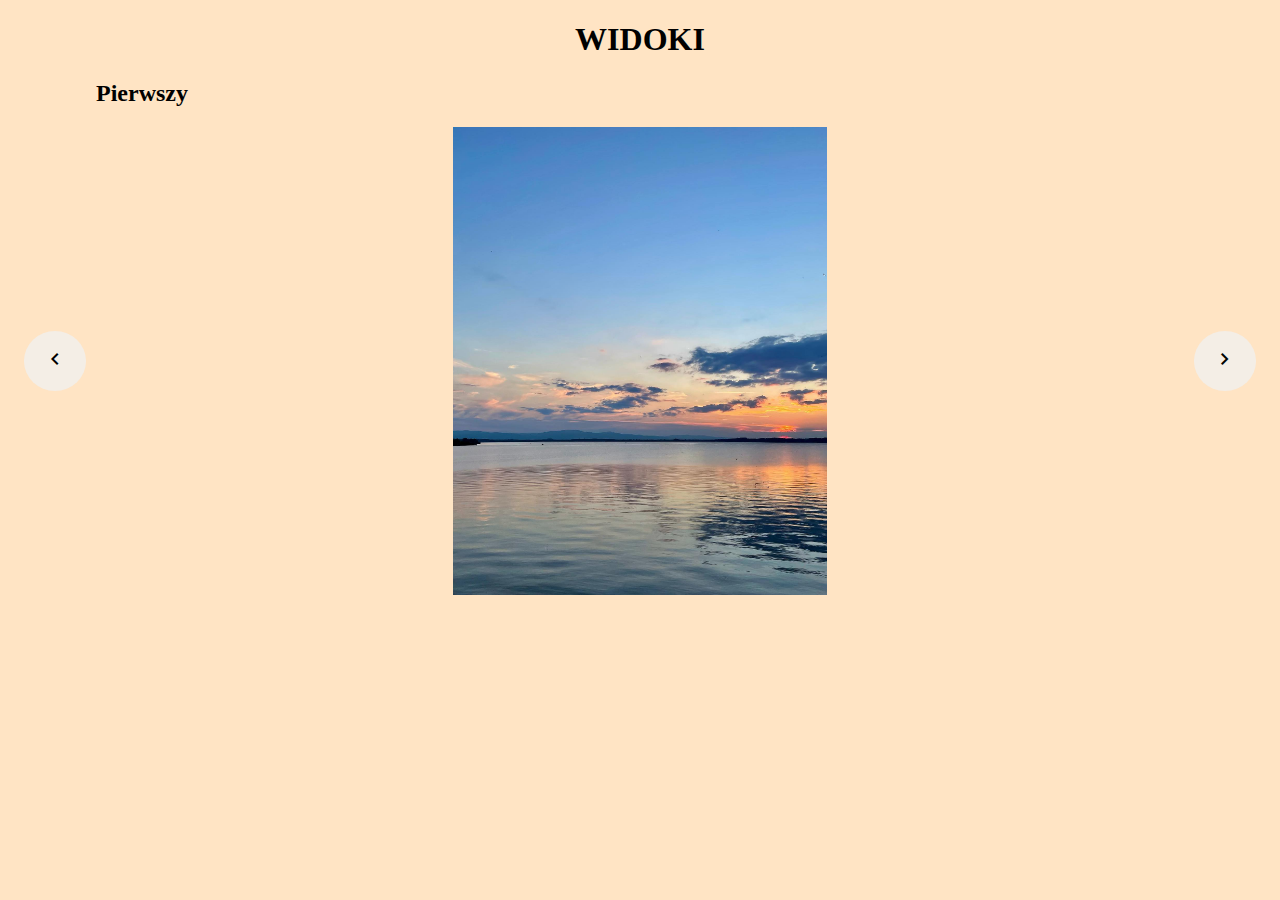
<file: carousel/index.html>
<!DOCTYPE html>
<html lang="en">
<head>
    <meta charset="UTF-8">
    <meta http-equiv="X-UA-Compatible" content="IE=edge">
    <meta name="viewport" content="width=device-width, initial-scale=1.0">
    <title>Document</title>
    <script src="script.js" defer></script>
    <link rel="stylesheet" href="https://fonts.googleapis.com/css2?family=Material+Symbols+Outlined:opsz,wght,FILL,GRAD@20..48,100..700,0..1,-50..200" />
    <style>
        body { background-color:bisque; margin:0;}
        h1{ text-align:center; }
        h2{padding-left:5rem;}
        main{ margin: 1rem;}
        .carousel{
          display:flex;
          justify-content: space-between;
          align-items: center;
        }
        .carousel div{ 
          cursor:pointer; 
          background-color: rgba(241, 241, 241, 0.754);
          padding:1rem 1.2rem;
          margin:.5rem;
          border-radius: 50%;
        }
        img{ max-width:30%; }
      </style>
    </style>
</head>
<body>
    <header>
        <h1>WIDOKI</h1>
    </header>
<main>
    <header>
        <h2> PIERWSZY </h2>

    </header>
    <div class="carousel">
        <div class="left"><span class="material-symbols-outlined">
            chevron_left
            </span></div>
        <img src="img/4.jpg" alt="ZDJECIE WIDOKU">
        <div class="right"><span class="material-symbols-outlined">
            chevron_right
            </span> </div>
    </div>
</main>
    
</body>
</html>
</file>
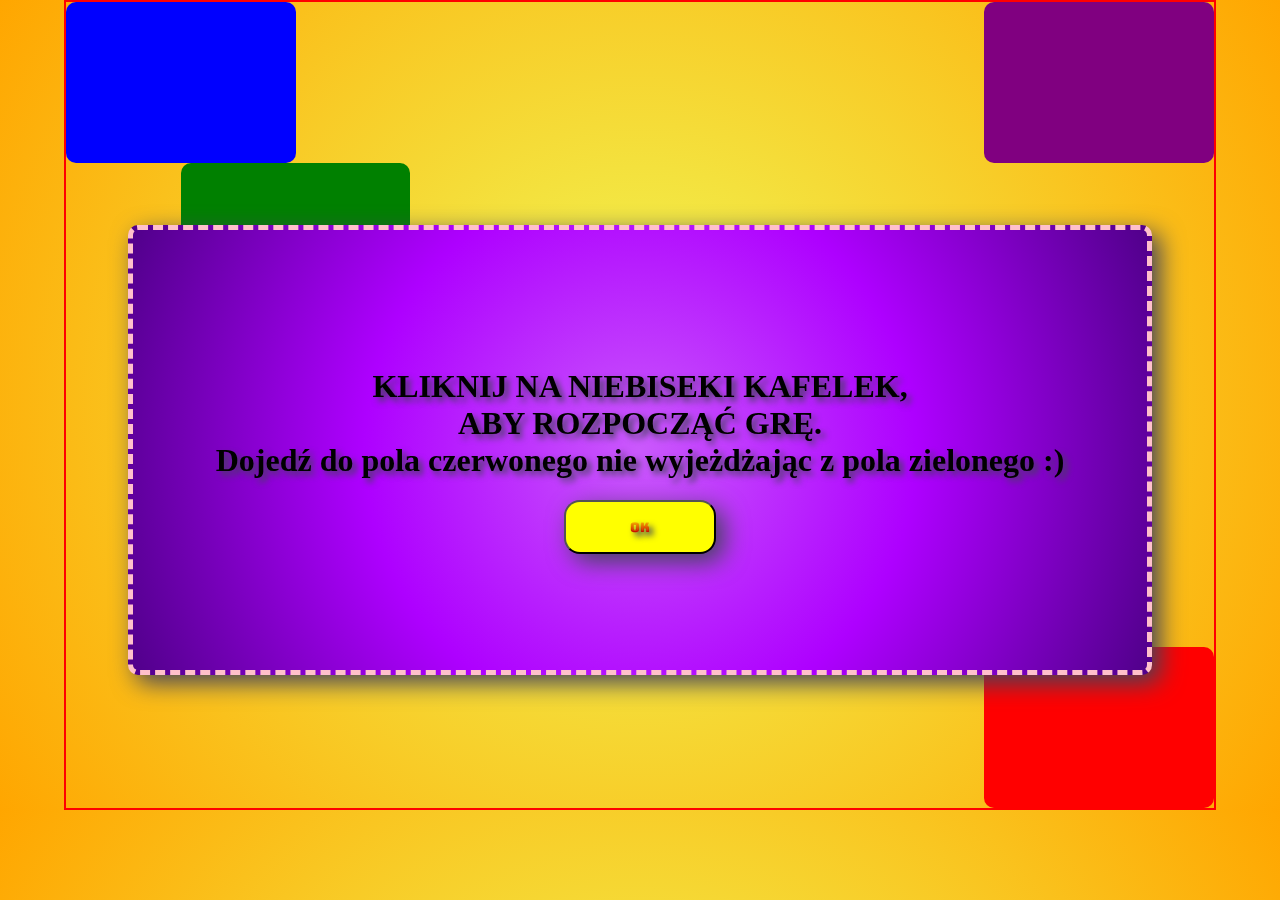
<file: maze/index.html>
<!DOCTYPE html>
<html lang="en">
<head>
    <meta charset="UTF-8">
    <meta http-equiv="X-UA-Compatible" content="IE=edge">
    <meta name="viewport" content="width=device-width, initial-scale=1.0">
    <title>gamePlane</title>
    <script src="script.js" defer></script>
    <link rel="preconnect" href="https://fonts.googleapis.com">
    <link rel="preconnect" href="https://fonts.gstatic.com" crossorigin>
    <link href="https://fonts.googleapis.com/css2?family=Bungee+Spice&display=swap" rel="stylesheet">   
   <style>    
    *{box-sizing: border-box;}
        body{
            margin: 0;
            display: flex;
            justify-content: center;
            align-items: center;
            height: 100;
            background-color: rgba(239, 252, 89, 1);
            background-image: radial-gradient(circle, rgba(239, 252, 89, 1) 0%, rgb(255, 166, 0) 100%);
        }
        .gamePlane{
            border: 2px solid red;
            width: 90vw;
            height: 90vh;
            position: relative;
        }
    </style>
</head>
<body>
    <div class="gamePlane"></div>
    
</body>
</html>
</file>
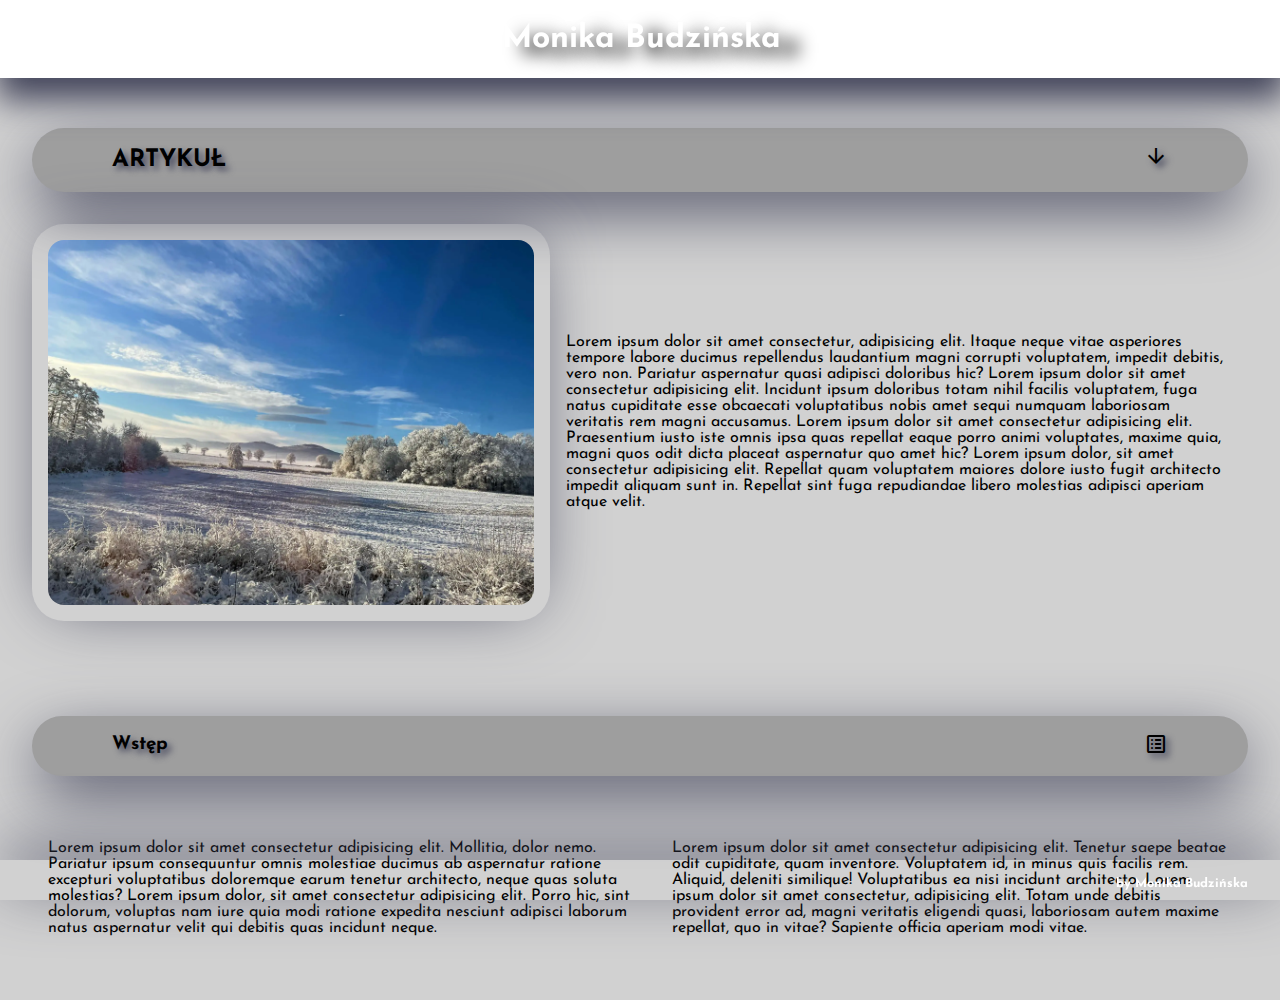
<file: Test 2/index.html>
<!DOCTYPE html>
<html lang="en">
<head>
    <meta charset="UTF-8">
    <meta http-equiv="X-UA-Compatible" content="IE=edge">
    <meta name="viewport" content="width=device-width, initial-scale=1.0">
    <link rel="stylesheet" href="style/style.css">
    <link rel="preconnect" href="https://fonts.googleapis.com">
    <link rel="preconnect" href="https://fonts.gstatic.com" crossorigin>
    <link href="https://fonts.googleapis.com/css2?family=Josefin+Sans:wght@500&display=swap" rel="stylesheet">
    <link rel="stylesheet" href="https://fonts.googleapis.com/css2?family=Material+Symbols+Outlined:opsz,wght,FILL,GRAD@48,400,0,0" />
    <script src="script.js" defer></script>
    <title>Zadanie praktyczne</title>
</head>
<body>
    <header class="bodyHeader">
        <h1>ZADANIE PRAKTYCZNE</h1>
    </header>
    <main>
        <header id="mainHeader" class="headers">
            <h2>ARTYKUŁ</h2>
            <p><span class="material-symbols-outlined">arrow_downward</span></p>
        </header>
            <div  class="content">
                <img src="img/261759795_4686606454729039_4675698277313299050_n.webp"  width="40%" height="40%" alt="PHOTO">
                <p>Lorem ipsum dolor sit amet consectetur, adipisicing elit. Itaque neque vitae asperiores tempore labore ducimus repellendus laudantium magni corrupti voluptatem, impedit debitis, vero non. Pariatur aspernatur quasi adipisci doloribus hic? Lorem ipsum dolor sit amet consectetur adipisicing elit. Incidunt ipsum doloribus totam nihil facilis voluptatem, fuga natus cupiditate esse obcaecati voluptatibus nobis amet sequi numquam laboriosam veritatis rem magni accusamus. Lorem ipsum dolor sit amet consectetur adipisicing elit. Praesentium iusto iste omnis ipsa quas repellat eaque porro animi voluptates, maxime quia, magni quos odit dicta placeat aspernatur quo amet hic? Lorem ipsum dolor, sit amet consectetur adipisicing elit. Repellat quam voluptatem maiores dolore iusto fugit architecto impedit aliquam sunt in. Repellat sint fuga repudiandae libero molestias adipisci aperiam atque velit.</p>
            </div>
    </main>
    <article>
        <header class="headers">
            <h3>Wstęp</h3>
            <p><span class="material-symbols-outlined">list_alt</span></p>
        </header>
        <div class="content">
            <p>Lorem ipsum dolor sit amet consectetur adipisicing elit. Mollitia, dolor nemo. Pariatur ipsum consequuntur omnis molestiae ducimus ab aspernatur ratione excepturi voluptatibus doloremque earum tenetur architecto, neque quas soluta molestias? Lorem ipsum dolor, sit amet consectetur adipisicing elit. Porro hic, sint dolorum, voluptas nam iure quia modi ratione expedita nesciunt adipisci laborum natus aspernatur velit qui debitis quas incidunt neque.</p>
            <p>Lorem ipsum dolor sit amet consectetur adipisicing elit. Tenetur saepe beatae odit cupiditate, quam inventore. Voluptatem id, in minus quis facilis rem. Aliquid, deleniti similique! Voluptatibus ea nisi incidunt architecto. Lorem ipsum dolor sit amet consectetur, adipisicing elit. Totam unde debitis provident error ad, magni veritatis eligendi quasi, laboriosam autem maxime repellat, quo in vitae? Sapiente officia aperiam modi vitae.</p>
        </div>
    </article>
    <footer>
        <p><h4>by Monika Budzińska</h4></p>
    </footer>
</body>
</html>
</file>
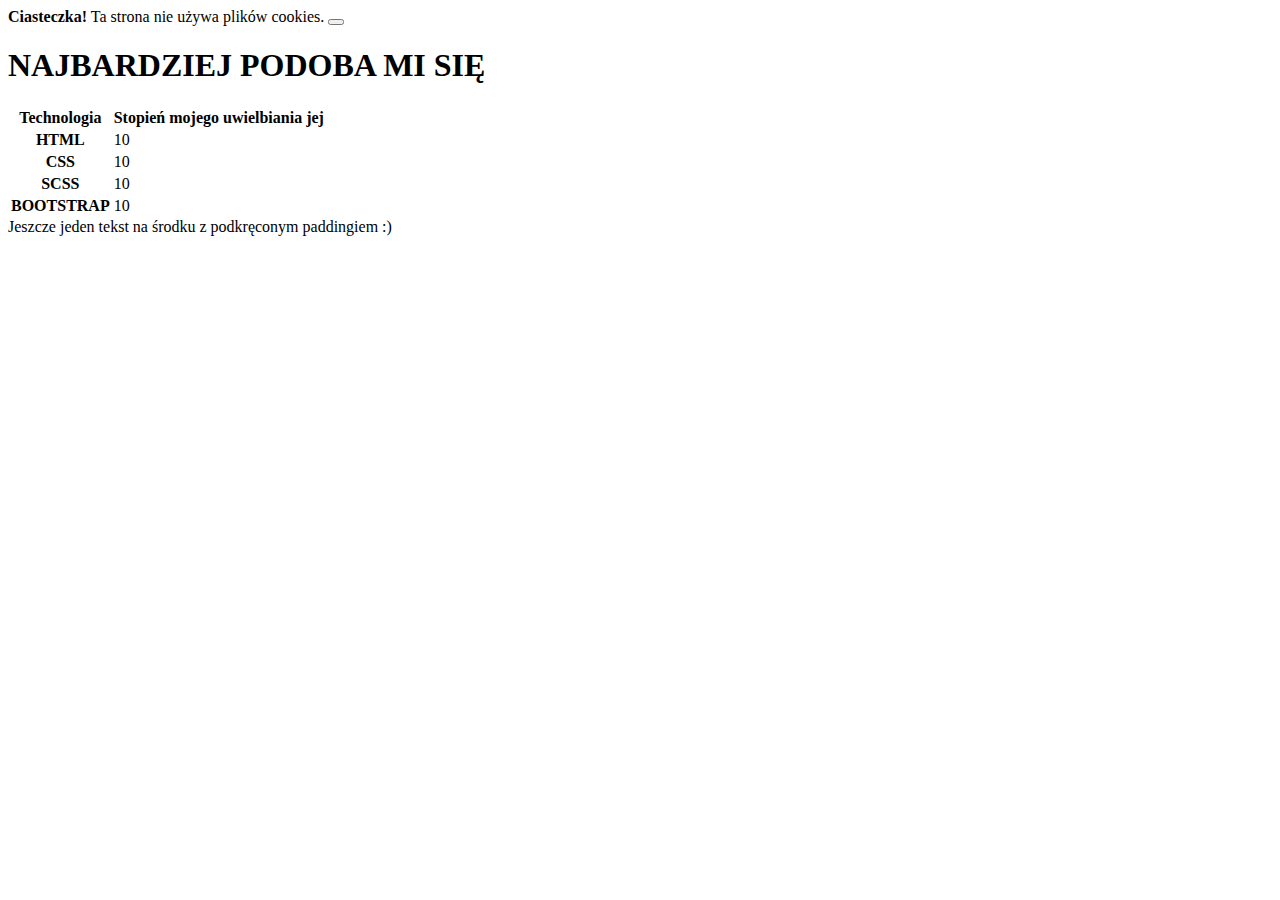
<file: bootstrap/example.html>
<!DOCTYPE html>
<html lang="en">
<head>
    <meta charset="UTF-8">
    <meta http-equiv="X-UA-Compatible" content="IE=edge">
    <meta name="viewport" content="width=device-width, initial-scale=1.0">
    <title>Document</title>
    <link href="https://cdn.jsdelivr.net/npm/bootstrap@5.2.1/dist/css/bootstrap.min.css" rel="stylesheet" integrity="sha384-iYQeCzEYFbKjA/T2uDLTpkwGzCiq6soy8tYaI1GyVh/UjpbCx/TYkiZhlZB6+fzT" crossorigin="anonymous">
    <script src="https://cdn.jsdelivr.net/npm/bootstrap@5.2.1/dist/js/bootstrap.bundle.min.js" integrity="sha384-u1OknCvxWvY5kfmNBILK2hRnQC3Pr17a+RTT6rIHI7NnikvbZlHgTPOOmMi466C8" crossorigin="anonymous"></script>
</head>
<body>
    <div class="alert alert-warning alert-dismissible fade show" role="alert">
        <strong> Ciasteczka!</strong>   Ta strona nie używa plików cookies.
        <button type="button" class="btn-close" data-bs-dismiss="alert" aria-label="Close"></button>
      </div>

    <div class="container"> 
        <h1>NAJBARDZIEJ PODOBA MI SIĘ</h1>
    </div>

  <main class="container">
    <table class="table">
      <thead>
        <tr>
          <th scope="col">Technologia</th>
          <th scope="col">Stopień mojego uwielbiania jej</th>
        </tr>
      </thead>
      <tbody class="table-group-divider">
          <tr>
          <th scope="row">HTML</th>
          <td>10</td>
      </tr>
        <tr>
          <th scope="row">CSS</th>
          <td>10</td>
          </tr>
        <tr>
          <th scope="row">SCSS</th>
          <td colspan="2">10</td>
        </tr>
        <tr>
          <th scope="row">BOOTSTRAP</th>
          <td colspan="2">10</td>
        </tr>
      </tbody>
    </table>
    <div class="container border p-5 text-center">
      Jeszcze jeden tekst na środku z podkręconym paddingiem :)
    </div>
  </main>
</body>
</html>
</file>
<file: Test 2/style/style.css>
body {
  background-color: rgb(209, 209, 209);
  margin: 0px;
  min-height: 1000px;
  display: flex;
  flex-direction: column;
  justify-content: space-between;
  font-family: "Josefin Sans", sans-serif;
}

.bodyHeader {
  text-align: center;
  color: white;
  text-shadow: 19px 8px 18px rgb(0, 0, 0);
  position: fixed;
  background-image: url(https://wallpaperset.com/w/full/4/c/f/197866.jpg);
  background-size: cover;
  width: 100%;
  padding: 0.1rem;
  top: 0;
  background-color: rgb(255, 255, 255);
  box-shadow: 0px 19px 34px 3px rgb(66, 68, 90);
}

.headers {
  margin: 2rem;
  background-color: rgb(158, 158, 158);
  text-shadow: 4px 4px 6px rgb(66, 68, 90);
  border-radius: 45rem;
  display: flex;
  flex-wrap: wrap;
  justify-content: space-between;
  box-shadow: 0px 20px 65px -5px rgb(66, 68, 90);
}
.headers h3, .headers h2 {
  padding-left: 2rem;
}
.headers p {
  padding-right: 2rem;
}

#mainHeader {
  margin-top: 8rem;
}

.content {
  display: flex;
  flex-direction: column;
  align-items: center;
  margin: 2rem;
}
.content img {
  padding: 1rem;
  display: flex;
  border-radius: 2rem;
  box-shadow: 0px 0px 68px -19px rgb(66, 68, 90);
}
.content p {
  padding: 1rem;
}

footer {
  color: white;
  font-size: 0.8rem;
  bottom: 0;
  width: 100%;
  height: 2.5rem;
  position: fixed;
  background-image: url(https://wallpaperset.com/w/full/4/c/f/197866.jpg);
  background-size: cover;
  box-shadow: 0px -14px 65px -5px rgb(66, 68, 90);
}
footer h4 {
  text-align: end;
  margin-right: 2rem;
}

@media (min-width: 768px) {
  .content {
    flex-direction: row;
  }
  .mainHeader h2, .mainHeader h3, .headers h2, .headers h3 {
    padding-left: 5rem;
  }
  .mainHeader p, .headers p {
    padding-right: 5rem;
  }
}
</file>
